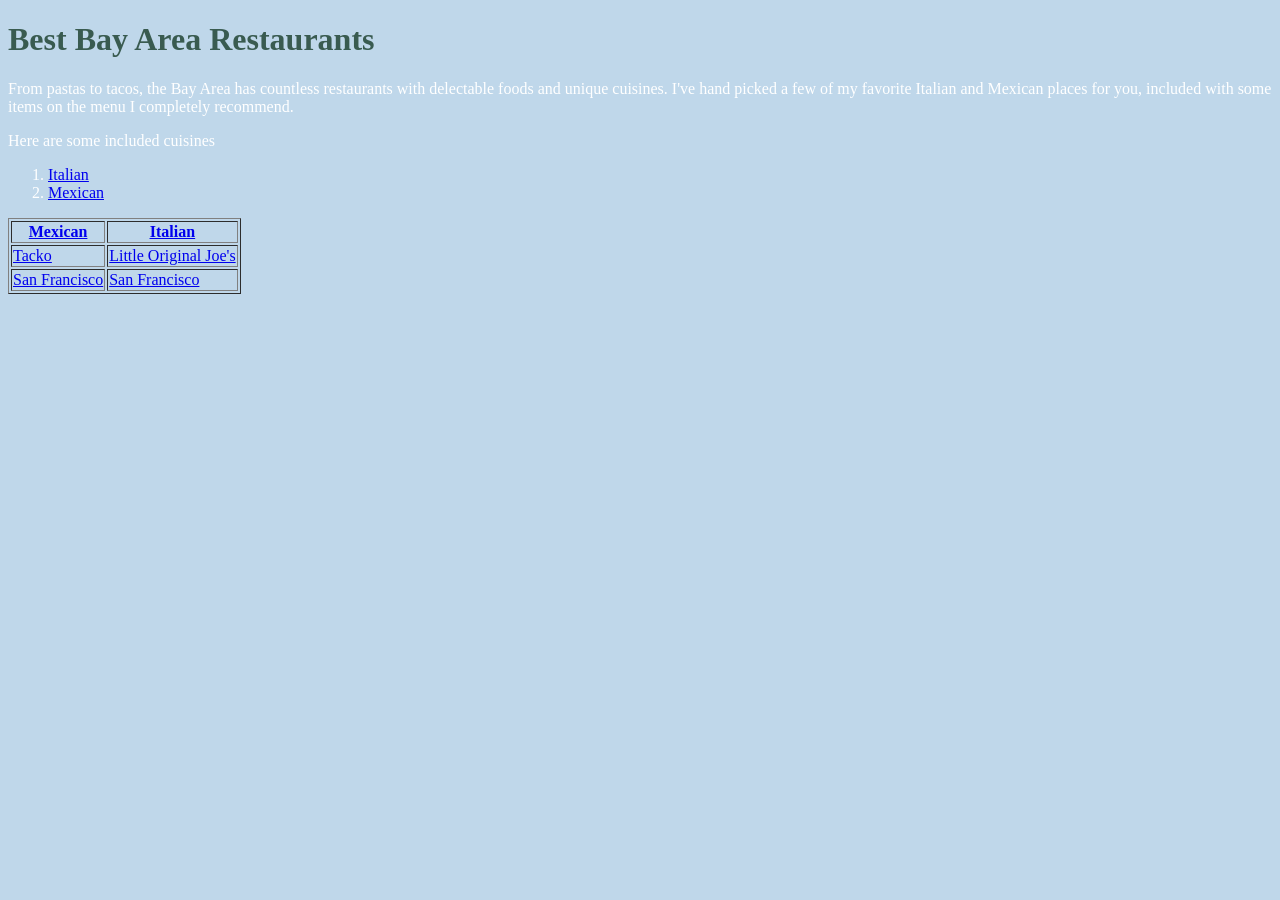
<file: index.html>
<!DOCTYPE html>
<html>
<head>


<title>Best Bay Area Italian and Mexican Restaurants</title>
<link href="style.css" type="text/css" rel="stylesheet"/>
</head>
<body id="index">
	<h1>Best Bay Area Restaurants</h1>

	<p>From pastas to tacos, the Bay Area has countless restaurants with delectable foods and unique cuisines. I've hand picked a few of my favorite Italian and Mexican places for you, included with some items on the menu I completely recommend.</p>

	<p>Here are some included cuisines</p>
	<ol>
		<li><a href="Italian.html">Italian</a></li>
		<li><a href="mexican.html">Mexican</</a></li>
	</ol>

	</ul>

	<table border=1>
		<tr>
			<th><a href="mexican.html"></a>Mexican</th>
			<th><a href="Italian.html">Italian</a></th>

		</tr>
		<tr>
			<td>Tacko</td>
			<td>Little Original Joe's</td>

		</tr>
		<tr>
			<td>San Francisco</td>
			<td>San Francisco</td>

		</tr>
	</table>

</body>
</html>
</file>
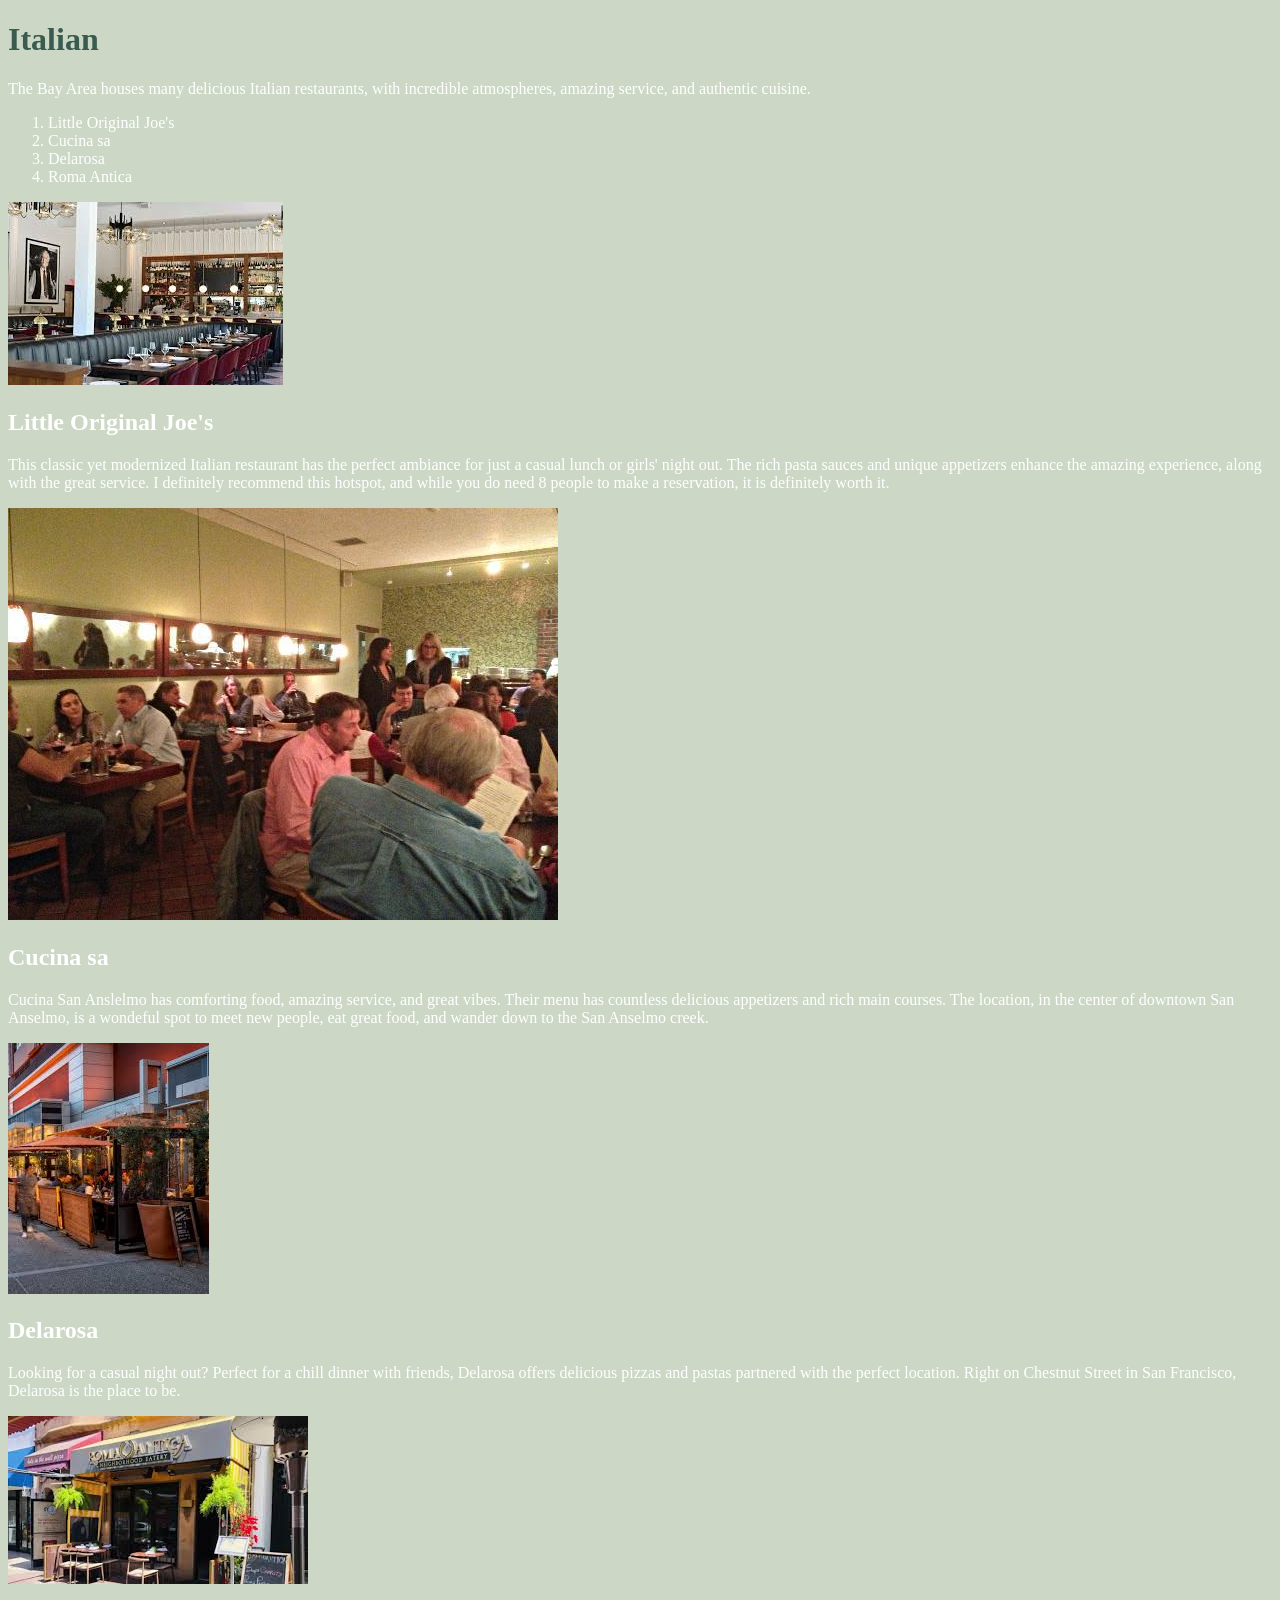
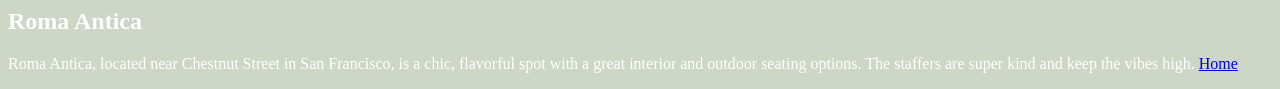
<file: Italian.html>
<!DOCTYPE html>
<html>
<head>
	<title>Italian</title>
	<link href="style.css" type="text/css" rel="stylesheet"/>
</head>
<body id="Italian">
	<h1>Italian</h1>
	<p>The Bay Area houses many delicious Italian restaurants, with incredible atmospheres, amazing service, and authentic cuisine.</p>

	<ol>
		<li>Little Original Joe's</li>
		<li>Cucina sa</li>
		<li>Delarosa</li>
		<li>Roma Antica</li>

	</ol>

	<div>



		<img src="LOJ2s.jpeg" alt=restaurant/>
		<h2>Little Original Joe's</h2>
		<p>This classic yet modernized Italian restaurant has the perfect ambiance for just a casual lunch or girls' night out. The rich pasta sauces and unique appetizers enhance the amazing experience, along with the great service. I definitely recommend this hotspot, and while you do need 8 people to make a reservation, it is definitely worth it.</p></div>

		<div>
			
			<img src="cucina2.jpg" alt="restaurants"/>
			<h2>Cucina sa</h2>
			<p>Cucina San Anslelmo has comforting food, amazing service, and great vibes. Their menu has countless delicious appetizers and rich main courses. The location, in the center of downtown San Anselmo, is a wondeful spot to meet new people, eat great food, and wander down to the San Anselmo creek. </p>

		</div>

		<div>
			
			<img src="delarosa.jpeg"alt=restaurant/>
			<h2>Delarosa</h2>
			<p>Looking for a casual night out? Perfect for a chill dinner with friends, Delarosa offers delicious pizzas and pastas partnered with the perfect location. Right on Chestnut Street in San Francisco, Delarosa is the place to be.


		</div>

		<img src="romaantica.jpeg"alt="restaurant"/>

		<h2>Roma Antica</h2>
		<p>Roma Antica, located near Chestnut Street in San Francisco, is a chic, flavorful spot with a great interior and outdoor seating options. The staffers are super kind and keep the vibes high. 


		</div>



	<a href="index.html">Home</a>
</body>

</html>
</file>
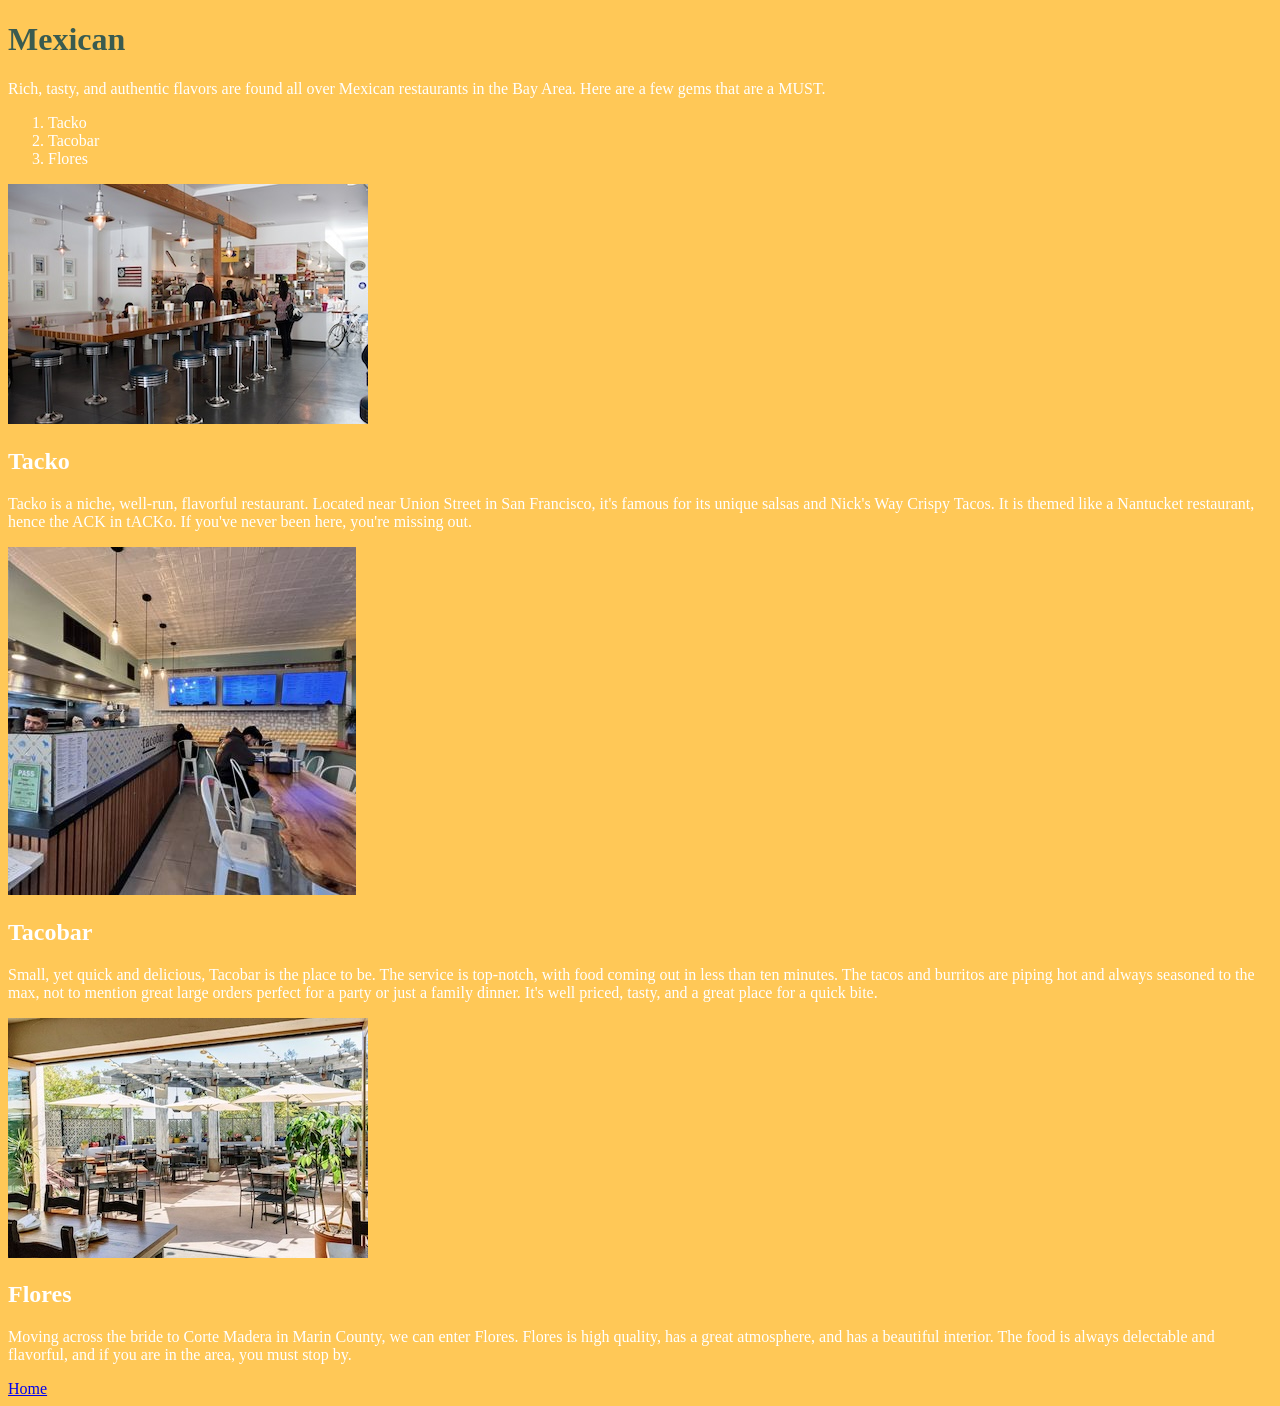
<file: mexican.html>
<!DOCTYPE html>
<html>
<head>
	<meta charset="utf-8">
	<meta name="viewport" content="width=device-width, initial-scale=1">
	<title></title>
	<link href="style.css" type="text/css" rel="stylesheet"/>
</head>
<body id="mexican">
<h1>Mexican</h1>
	<p>Rich, tasty, and authentic flavors are found all over Mexican restaurants in the Bay Area. Here are a few gems that are a MUST.</p>

	<ol>
		<li>Tacko</li>
		<li>Tacobar</li>
		<li>Flores</li>

	</ol>

	<div>
<img src="Tacko.jpg" alt="restaurant">
<h2>Tacko</h2>
<p>Tacko is a niche, well-run, flavorful restaurant. Located near Union Street in San Francisco, it's famous for its unique salsas and Nick's Way Crispy Tacos. It is themed like a Nantucket restaurant, hence the ACK in tACKo. If you've never been here, you're missing out.</p>

<img src="Tacobar.jpg" alt="restaurant">
<h2>Tacobar</h2>
<p>Small, yet quick and delicious, Tacobar is the place to be. The service is top-notch, with food coming out in less than ten minutes. The tacos and burritos are piping hot and always seasoned to the max, not to mention great large orders perfect for a party or just a family dinner. It's well priced, tasty, and a great place for a quick bite. </p>

<img src="flores.jpeg" alt="restaurant">
<h2>Flores</h2>
<p>Moving across the bride to Corte Madera in Marin County, we can enter Flores. Flores is high quality, has a great atmosphere, and has a beautiful interior. The food is always delectable and flavorful, and if you are in the area, you must stop by. </p>

<a href="index.html">Home</a>

</body>
</html>
</file>
<file: style.css>
#index{
	background-color: #BFD7EA;
}
#Italian{
	background-color: #CCD7C5;
}
#mexican{
	background-color: #FFC857;
}
h1 {

	color: #395B50;
}
h2{

color: #FFFFFF;
}
p{

	color:#FFFFFF;
}
li{

	color:#FFFFFF;
}
</file>
